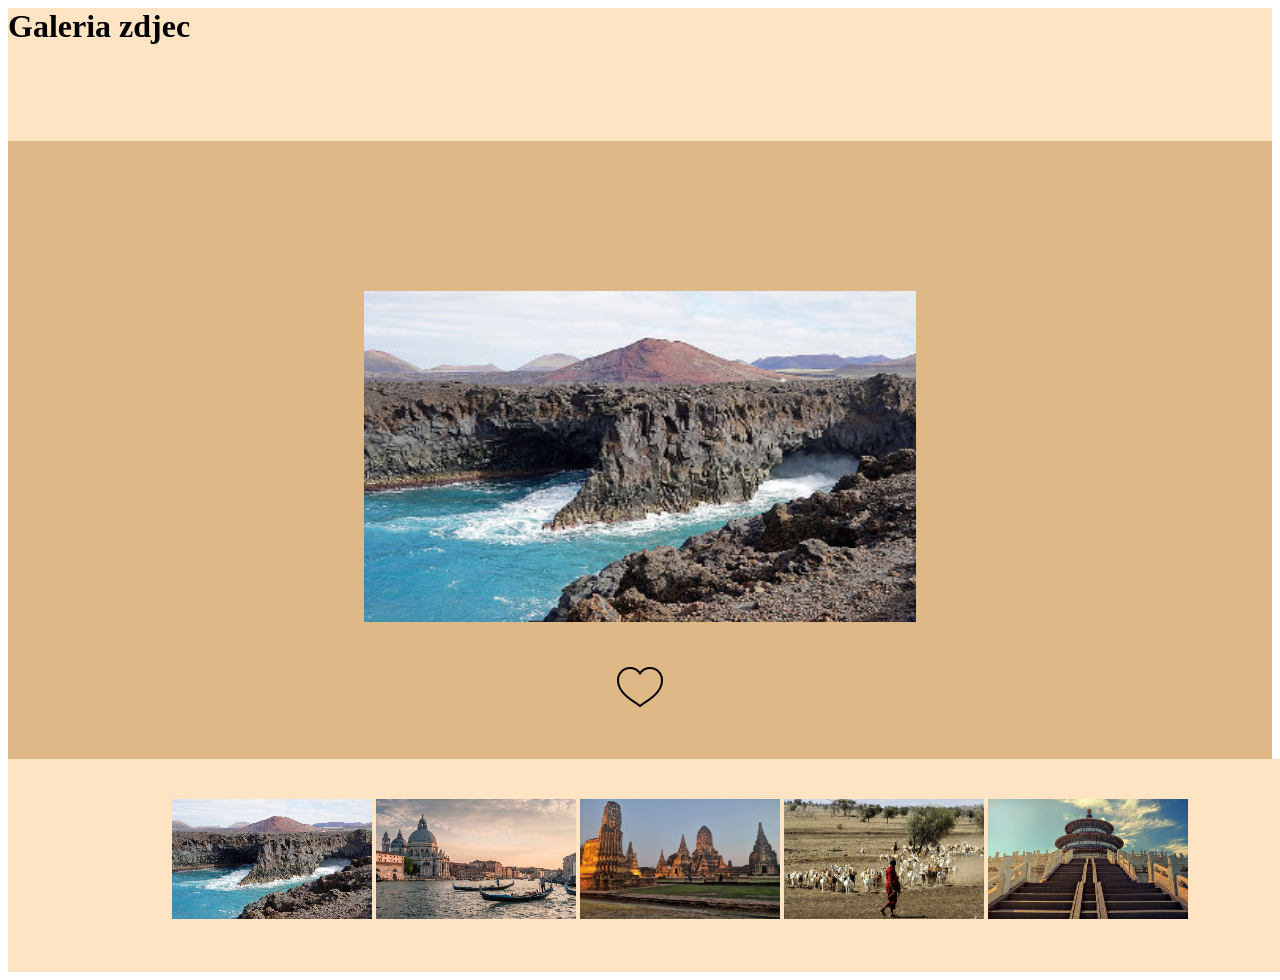
<file: index.html>
<DOCTYPE HTML>
    <html>
        <head>
            <title>GALERIA ZDJEC</title>
            <meta charset="UTF-8">
            <script src="galeria_zdjęć.js"></script>
            <link rel="stylesheet" href="galeria_zdjęć.css">
        </head>
        <body>
            <header>
                <h1>Galeria zdjec</h1>
            </header>
            <main id="blok_srodek">
                <img src="lanzarotte.jpg" id="obraz" class="duzyobraz"><br>
                <img src="icon-off.png" value="0" id="ikona" onclick="ikona()">
            </main>
            <section>
                <img src="lanzarotte.jpg" class="malyobraz" onclick="zmianaobrazu('lanzarotte.jpg')">
                <img src="wenecja.jpg" class="malyobraz" onclick="zmianaobrazu('wenecja.jpg')">
                <img src="tajlandia.jpg" class="malyobraz" onclick="zmianaobrazu('tajlandia.jpg')">
                <img src="serengeti.jpg" class="malyobraz" onclick="zmianaobrazu('serengeti.jpg')">
                <img src="pekin.jpg" class="malyobraz" onclick="zmianaobrazu('pekin.jpg')">
               
            </section>
            
        </body>
    </html>
</DOCTYPE>
</file>
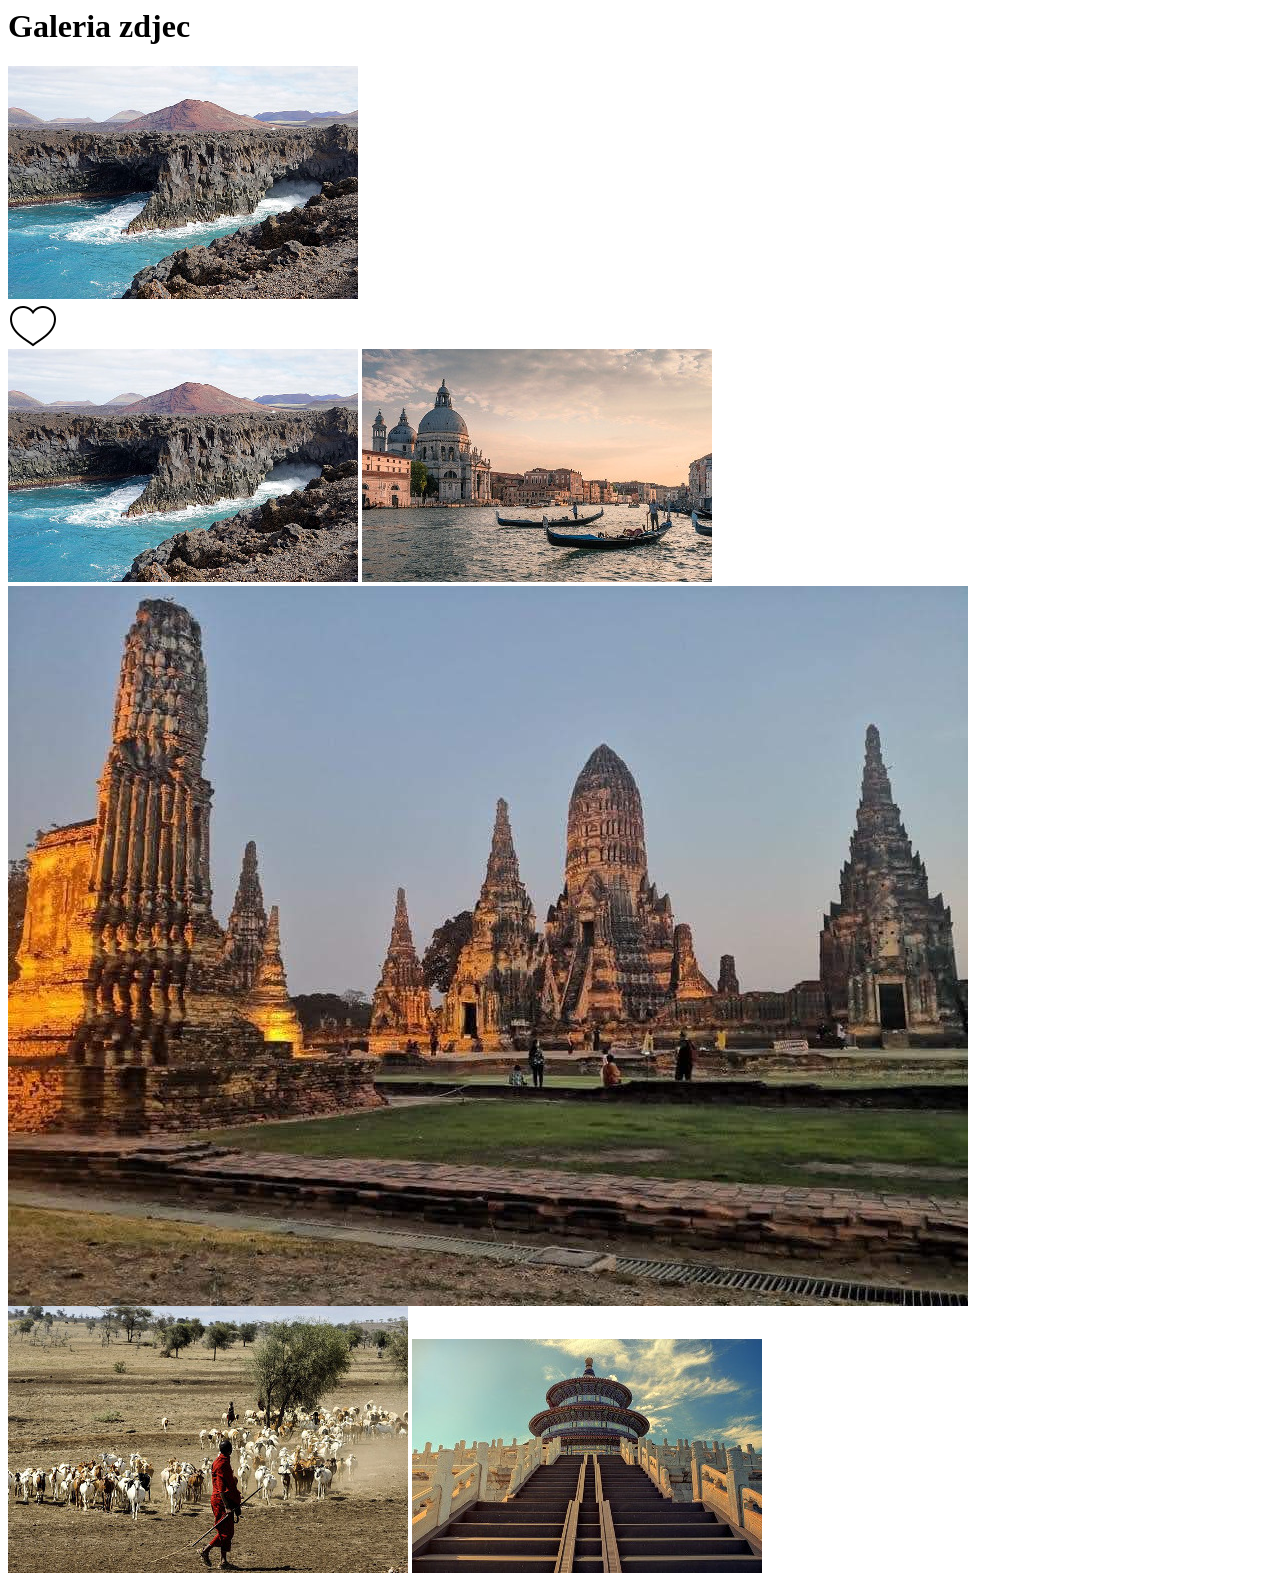
<file: galeria_zdjęć.html>
<DOCTYPE HTML>
    <html>
        <head>
            <title>GALERIA ZDJEC</title>
            <meta charset="UTF-8">
            <script src="galeria_zdjęć.js"></script>
            <link rel="stylesheet" type="text/css" src="galeria_zdjęć.css">
        </head>
        <body>
            <header>
                <h1>Galeria zdjec</h1>
            </header>
            <main id="blok_srodek">
                <img src="lanzarotte.jpg" id="obraz" class="duzyobraz"><br>
                <img src="icon-off.png" value="0" id="ikona" onclick="ikona()">
            </main>
            <section>
                <img src="lanzarotte.jpg" class="malyobraz" onclick="zmianaobrazu('lanzarotte.jpg')">
                <img src="wenecja.jpg" class="malyobraz" onclick="zmianaobrazu('wenecja.jpg')">
                <img src="tajlandia.jpg" class="malyobraz" onclick="zmianaobrazu('tajlandia.jpg')">
                <img src="serengeti.jpg" class="malyobraz" onclick="zmianaobrazu('serengeti.jpg')">
                <img src="pekin.jpg" class="malyobraz" onclick="zmianaobrazu('pekin.jpg')">
               
            </section>
            
        </body>
    </html>
</DOCTYPE>
</file>
<file: galeria_zdjęć.css>
header {
    height:15%;
    width:100%;
    background-color:bisque;
    }

main {
    background-color:burlywood;
    height: 70%;
    width:100%;
    text-align:center;
    }

section {
    height:15%;
    width:100%;
    background-color:bisque;
    text-align:center;
    padding: 40px;
    }

.malyobraz {
    height: 120px;
    width:200px;
    }

.duzyobraz {
    height: 331px;
    width: 552px;
    margin-top:150px;
    }
    
#ikona {
    margin-top: 3%;
    }
</file>
